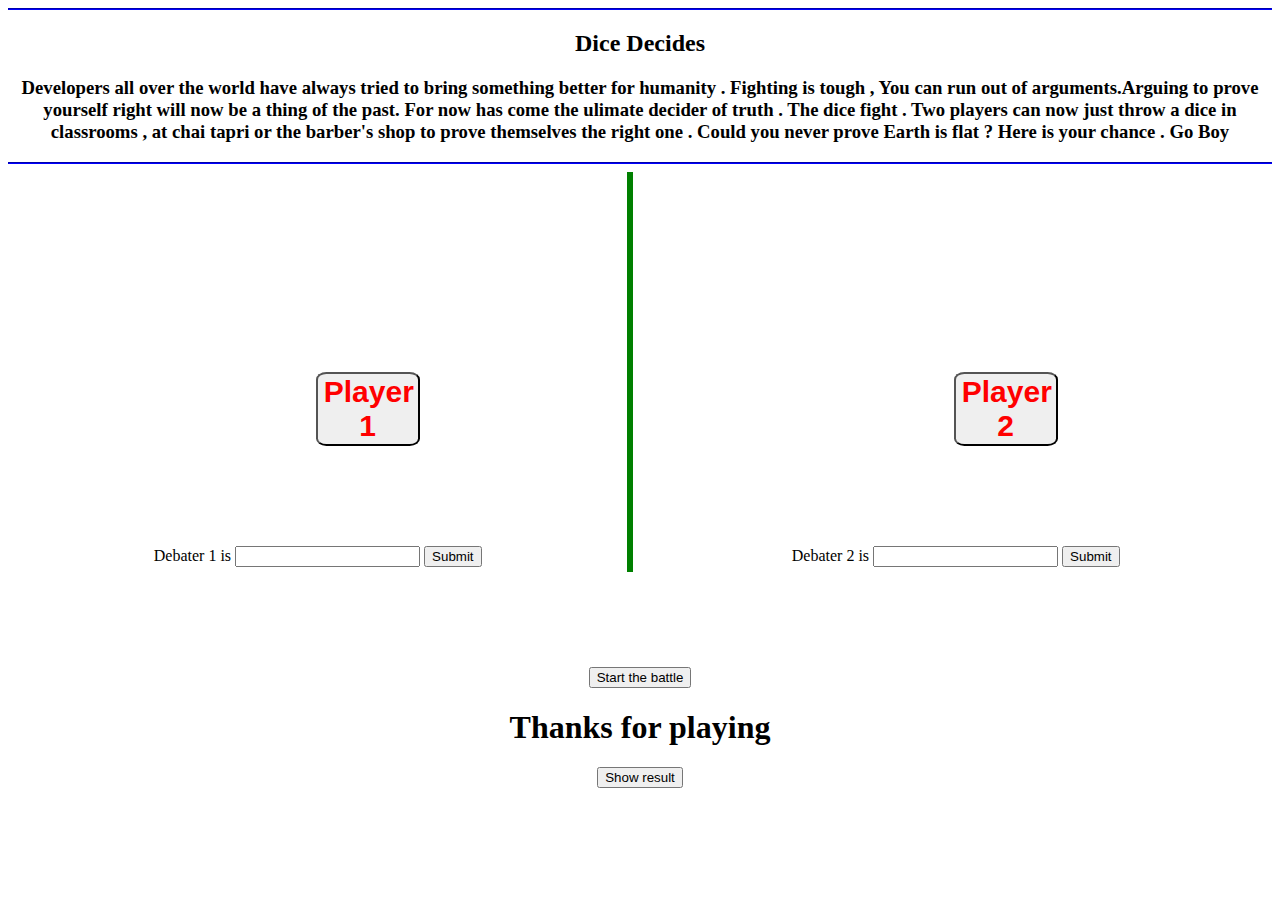
<file: index.html>
<!DOCTYPE html>
<html>

<head>
  <meta charset="utf-8">
  <meta name="viewport" content="width=device-width">
  <title>Ultimate Dice fight </title>
  <link href="style.css" rel="stylesheet" type="text/css" />
  <link rel="icon" type="image/png" href="Favicon.png">

  <script src="script.js"></script>
</head>

<body>
  <hr>
  <center> <h2> Dice Decides </h2></center>
  <center><h3>Developers all over the world have always tried to bring something better for humanity .
  Fighting is tough , You can run out of arguments.Arguing to prove yourself right will now be a thing of the past. For now has come the ulimate decider of truth . The dice fight . Two players can now just throw a dice in classrooms , at chai tapri or the barber's shop to prove themselves the right one . Could you never prove Earth is flat ? Here is your chance . Go Boy</h3></center>
  <hr>
  <div class="left">
   <center class="mid"> 
     <button class="gbutton" id="button1", onclick="Clicked('button1')"> <b> Player 1 </b> </button> 
       
   </center> 
    <center class="duck">
     <form id="myForm1" onsubmit="handleSubmit(event,'myForm1')">
        <label for="name1"> Debater 1 is </label>
        <input type="text" id="name1" name="name1"> 
        <input type="submit" value="Submit" onclick="hideForm('myForm1')">
      </form>
    </center>
  </div>
  
  <div class="v1"> </div>
  
  <div class="right">
    <center class="mid"> 
     
       <button class = "gbutton" id="button2", onclick="Clicked('button2')"> <b> Player 2</b> </button> 
   </center>
        <center class="duck">
     <form id="myForm2" onsubmit="handleSubmit(event,'myForm2')">
        <label for="name2"> Debater 2 is </label>
        <input type="text" id="name2" name="name2"> 
        <input type="submit" value="Submit" onclick="hideForm('myForm2')">
      </form>
    </center>
  
  </div>
  
  <div class = "down"> 
   <center> <button onclick="putVal('button1','button2')"> Start the battle </button> </center>
    <center> <h1>Thanks for playing</h1> 
    <button onclick="declareWinner('button1','button2')"> Show result </button>
      
      </center>
  </div>
</body>
</html>
</file>
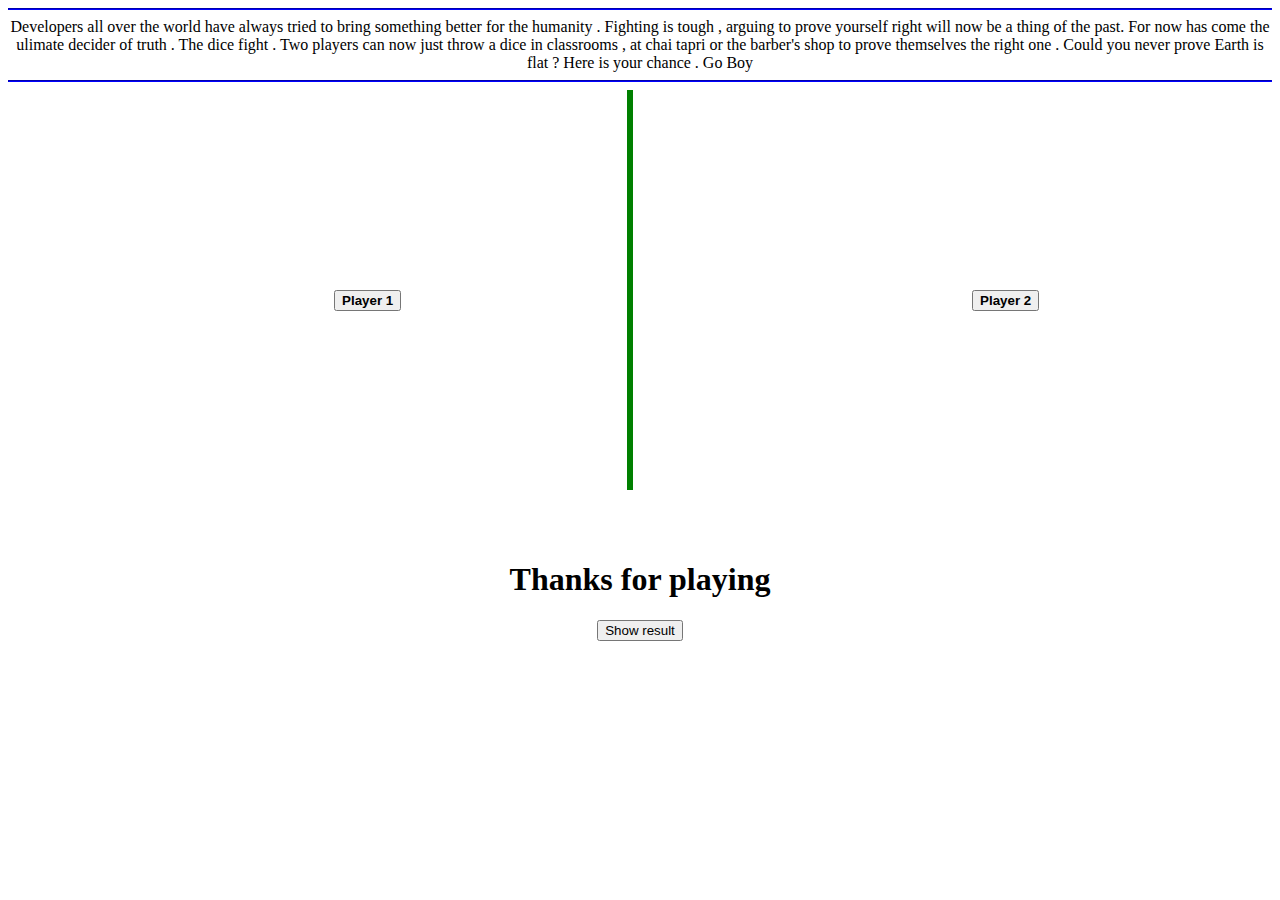
<file: index[1].html>
<!DOCTYPE html>
<html>

<head>
  <meta charset="utf-8">
  <meta name="viewport" content="width=device-width">
  <title>Ultimate Dice fight </title>
  <link href="style.css" rel="stylesheet" type="text/css" />
  <script src="script.js"></script>
</head>

<body>
  <hr>
  <center>Developers all over the world have always tried to bring something better for the humanity .
  Fighting is tough , arguing to prove yourself right will now be a thing of the past. For now has come the ulimate decider of truth . The dice fight . Two players can now just throw a dice in classrooms , at chai tapri or the barber's shop to prove themselves the right one . Could you never prove Earth is flat ? Here is your chance . Go Boy</center>
  <hr>
  <div class="left">
   <center class="mid"> 

     <button id="button1", onclick="Clicked('button1')"> <b> Player 1 </b> </button> 
       
   </center> 
  </div>
  <div class="v1"> </div>
  <div class="right">
    <center class="mid"> 
     
       <button id="button2", onclick="Clicked('button2')"> <b> Player 2</b> </button> 
   </center>
    
  </div>
  <div class = "down"> 
    <center> <h1>Thanks for playing</h1> 
    <button onclick="declareWinner('button1','button2')"> Show result </button>
      </center>
  </div>
</body>
</html>
</file>
<file: style.css>
hr {
			border-color: blue;
		}
  .left{
    width:49%;
    float:left;
  }
  .right{
    width:49%;
    float:left;
  }
.v1 {
  border-left: 6px solid green;
  float:left;
  height: 400px;
  width:1%;
}
.mid{
  padding-top: 200px;
  padding-left: 100px;
}
.down{
  padding-top: 450px;
}
.duck{
  margin:100px;
}
.hidden{
display:none;  
}
.gbutton{
  font-size: 30px;
  border-bottom-left-radius:10%;
  border-bottom-right-radius:10%;
  border-top-right-radius:10%;
  border-top-left-radius:10%;
  width:20%;
  height:90%;
  color:red;
}
</file>
